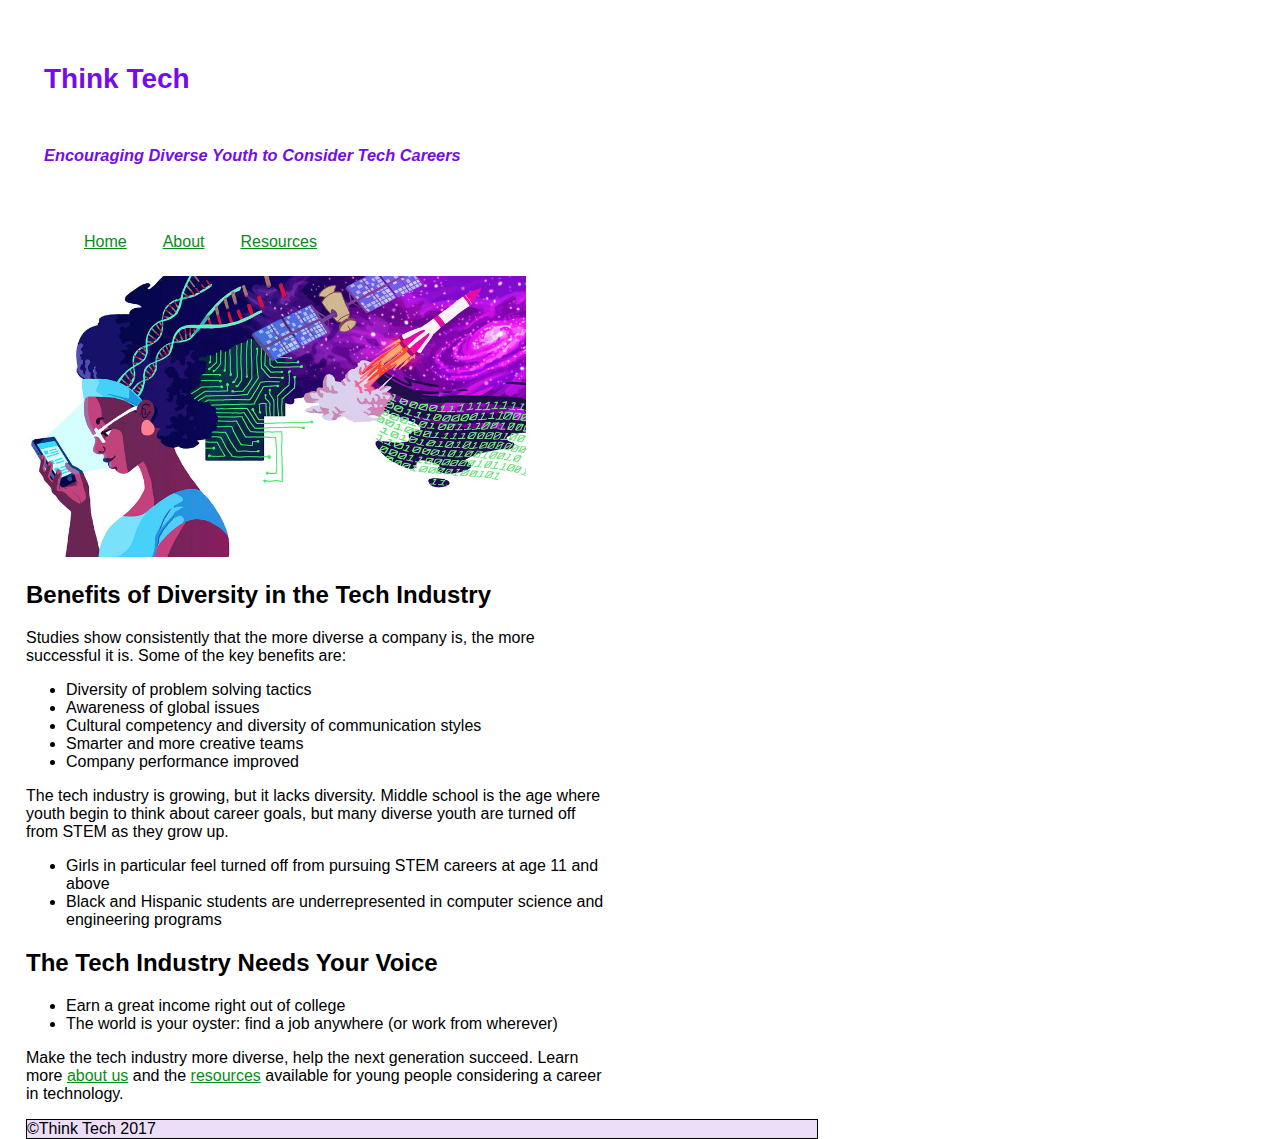
<file: Index.html>
<!DOCTYPE html>
<html>
<head>
  <title>Think Tech</title>
  <link rel="stylesheet" type="text/css" href="index.css">
</head>

<body>

<header><h1>Think Tech</h1>
<br>
<h3><em>Encouraging Diverse Youth to Consider Tech Careers</em></h3>
</header>

<nav>

<ul>
<li><a href="index.html">Home</a></li>
<li><a href="about.html">About</a></li>
<li><a href="resource.html">Resources</a></li>
</ul>

</nav>

<section>

<img src="resized_image.jpg"/>

<h2>Benefits of Diversity in the Tech Industry</h2>

  <p>Studies show consistently that the more diverse a company is, the more successful it is. Some of the key benefits are:
<ul>
  <li>Diversity of problem solving tactics</li>
  <li>Awareness of global issues</li>
  <li>Cultural competency and diversity of communication styles</li>
  <li>Smarter and more creative teams</li>
  <li>Company performance improved</li>
  </ul>
      </p>
<p>
The tech industry is growing, but it lacks diversity. Middle school is the age where youth begin to think about career goals, but many diverse youth are turned off from STEM as they grow up.
</p>
<ul>

<li>Girls in particular feel turned off from pursuing STEM careers at age 11 and above</li>
<li>Black and Hispanic students are underrepresented in computer science and engineering programs</li>
</ul>

<p>
<h2>The Tech Industry Needs Your Voice</h2>
</p>

<ul>
  <li>Earn a great income right out of college</li>
  <li>The world is your oyster: find a job anywhere (or work from wherever)</li>
</ul>

<p>
  Make the tech industry more diverse, help the next generation succeed.
  Learn more <a href="">about us</a>  and the <a href="">resources</a> available for young people considering a career in technology.
</p>


</section>

<footer>&#169;Think Tech 2017 </footer>

</body>

</html>
</file>
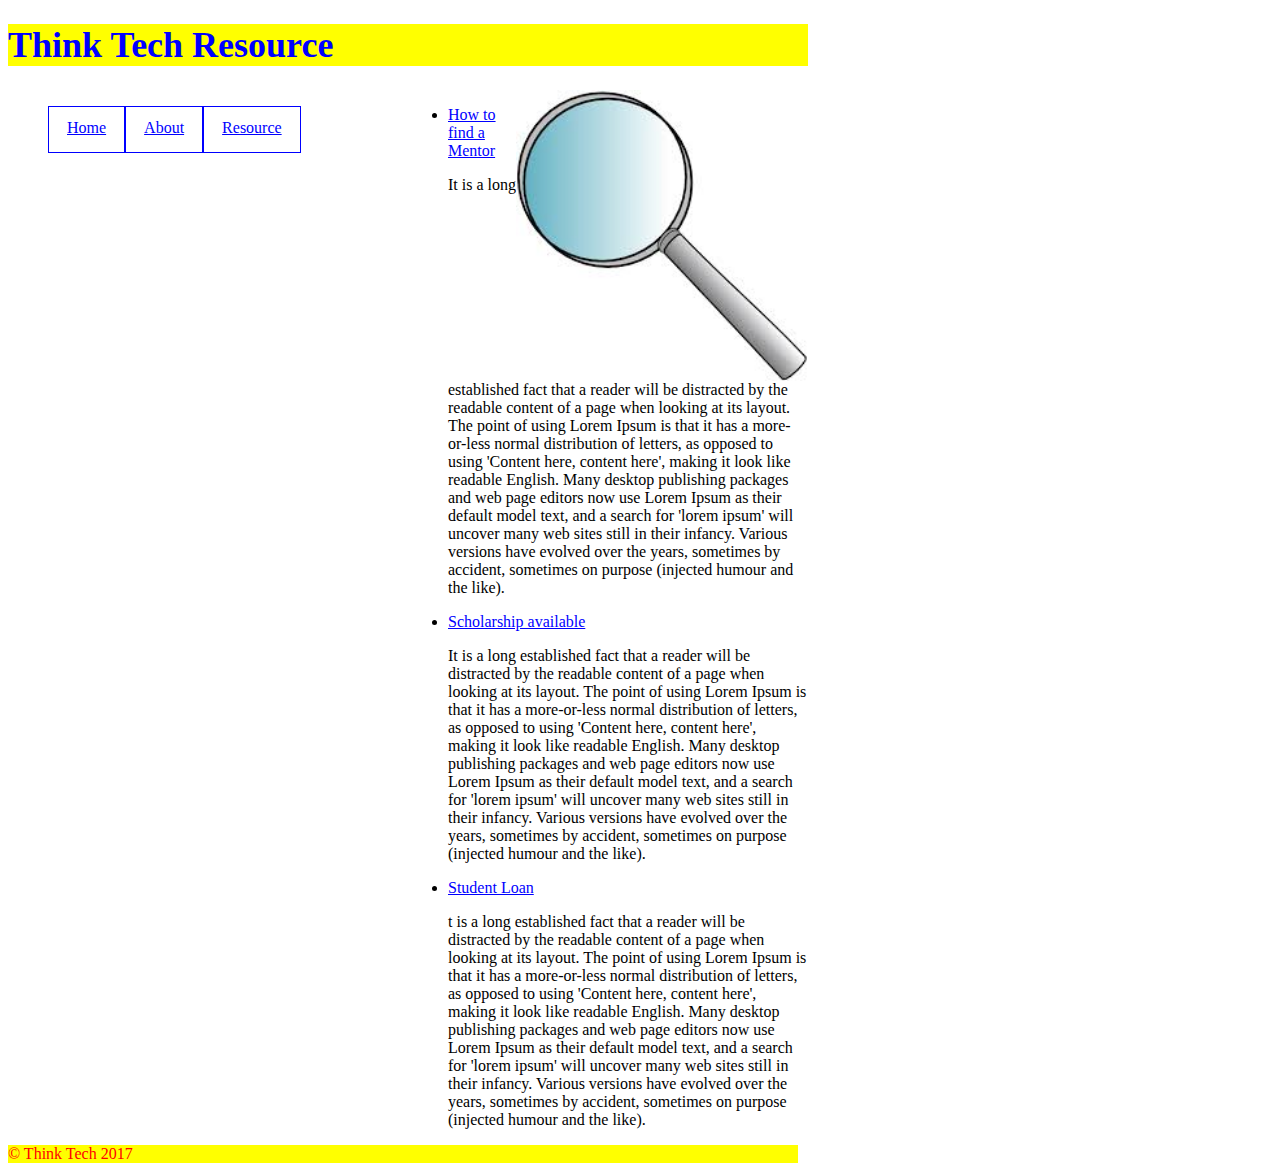
<file: resource.html>
<!DOCTYPE html>
<html>
  <head>
    <title> Resource </title>
    <link rel="StyleSheet" type="text/css" href="resource.css">
  </head>
  <body>
    <h1> Think Tech Resource</h1>
    <nav>
      <ul>
        <li><a href="index.html"> Home </a></li>
        <li><a href="about.html">About</a></li>
        <li><a href="resource.html">Resource</a></li>
      </ul>
    </nav>
    <section>
      <img src="magnyfyingGlass.jpeg"/>
      <article class="">
        <ul>
          <li><a href="http://www.google.com"> How to find a Mentor </a></li>
            <p>It is a long established fact that a reader will be distracted by the readable content of a page when looking at its layout. The point of using Lorem Ipsum is that it has a more-or-less normal distribution of letters, as opposed to using 'Content here, content here', making it look like readable English. Many desktop publishing packages and web page editors now use Lorem Ipsum as their default model text, and a search for 'lorem ipsum' will uncover many web sites still in their infancy. Various versions have evolved over the years, sometimes by accident, sometimes on purpose (injected humour and the like).


</p>
          <li><a href="http://www.codefellows.com ">Scholarship available</a></li>
            <p>It is a long established fact that a reader will be distracted by the readable content of a page when looking at its layout. The point of using Lorem Ipsum is that it has a more-or-less normal distribution of letters, as opposed to using 'Content here, content here', making it look like readable English. Many desktop publishing packages and web page editors now use Lorem Ipsum as their default model text, and a search for 'lorem ipsum' will uncover many web sites still in their infancy. Various versions have evolved over the years, sometimes by accident, sometimes on purpose (injected humour and the like).


</p>
          <li><a href="http://www.litlepups.net/7abf7c1b82ce3d6e.html">Student Loan</a></li>
            <p> t is a long established fact that a reader will be distracted by the readable content of a page when looking at its layout. The point of using Lorem Ipsum is that it has a more-or-less normal distribution of letters, as opposed to using 'Content here, content here', making it look like readable English. Many desktop publishing packages and web page editors now use Lorem Ipsum as their default model text, and a search for 'lorem ipsum' will uncover many web sites still in their infancy. Various versions have evolved over the years, sometimes by accident, sometimes on purpose (injected humour and the like).


</p>
        </ul>

      </article>
    </section>

    <footer> &#169; Think Tech 2017 </footer>

  </body>
</html>
</file>
<file: index.css>
html {
  height: 100%;
  font-family: Helvetica;
}

body {
  width: 800px;
  height: 100%;
  float: center;
  padding: 18px;
}

header {
  background-color: ffffff;
  color: #750ce9;
  padding: 18px;
  font-size: 14px;
  display: block;
  text-align: left;
}

nav {
  float: center;
}

nav ul {
  padding: ;
  float: center;
  border-bottom: ;
  list-style-type: none;
}

nav li {
  color: 088c17;
  float: left;
}

nav li a {
  display: block;
  height: 25px;
  padding: 18px;
  vertical-align: middle;
  align-items: center;
}

a {
  color: #088c17;
}

section {
  width: 73%;
  display: inline-block;
  float: center;
}

/*aside {
  width: 17%;
  display: inline-block;
  background-color:ffffff;
  padding:18px;
  min-height: 100%;
}

aside ul {
  list-style-type: none;
}*/

footer {
  border: 1px solid black;
  width: 790px;
  background-color:#ecdef8;
  color:000000;
  clear: both;
  display: block;
}
</file>
<file: resource.css>
/* Note to students: Some properties are given to you to fill out,
others you can modify as they stand, and if you have time,
there are definitely some properties you should add! */
/**{
  border: solid red 1px;

}*/
html {
  height: 100%;
}

body {
  width: 800px;
  height: 100%;
}

h1 {
  background-color: yellow;
  color: blue;
  font-size: 36px;
  display: block;
}

img{
  display: block;
  margin:auto;
  width:40%;
}

nav {
  float: left;
}

nav ul {
  float: left;
  border-bottom:5px ;
  list-style-type: none;
}

nav li {
  border: solid blue 1px;
  float: left;
}

nav li a {
  display: block;
  height: 25px;
  padding: 12px 18px 8px 18px;
  vertical-align: middle;
}

a {
  color: blue;
}
section img {
  width: 73%;
  display: inline-block;
  float: right;
}
section {
  width: 50%;
  display: inline-block;
  float: right;
}

aside {
  width: 17%;
  display: inline-block;
  background-color:red;
  padding:;
  min-height: 100%;
}

aside ul {
  list-style-type: none;
}

footer {
  width: 790px;
  background-color: yellow;
  color:red;
  clear: both;
  display: block;
}
</file>
